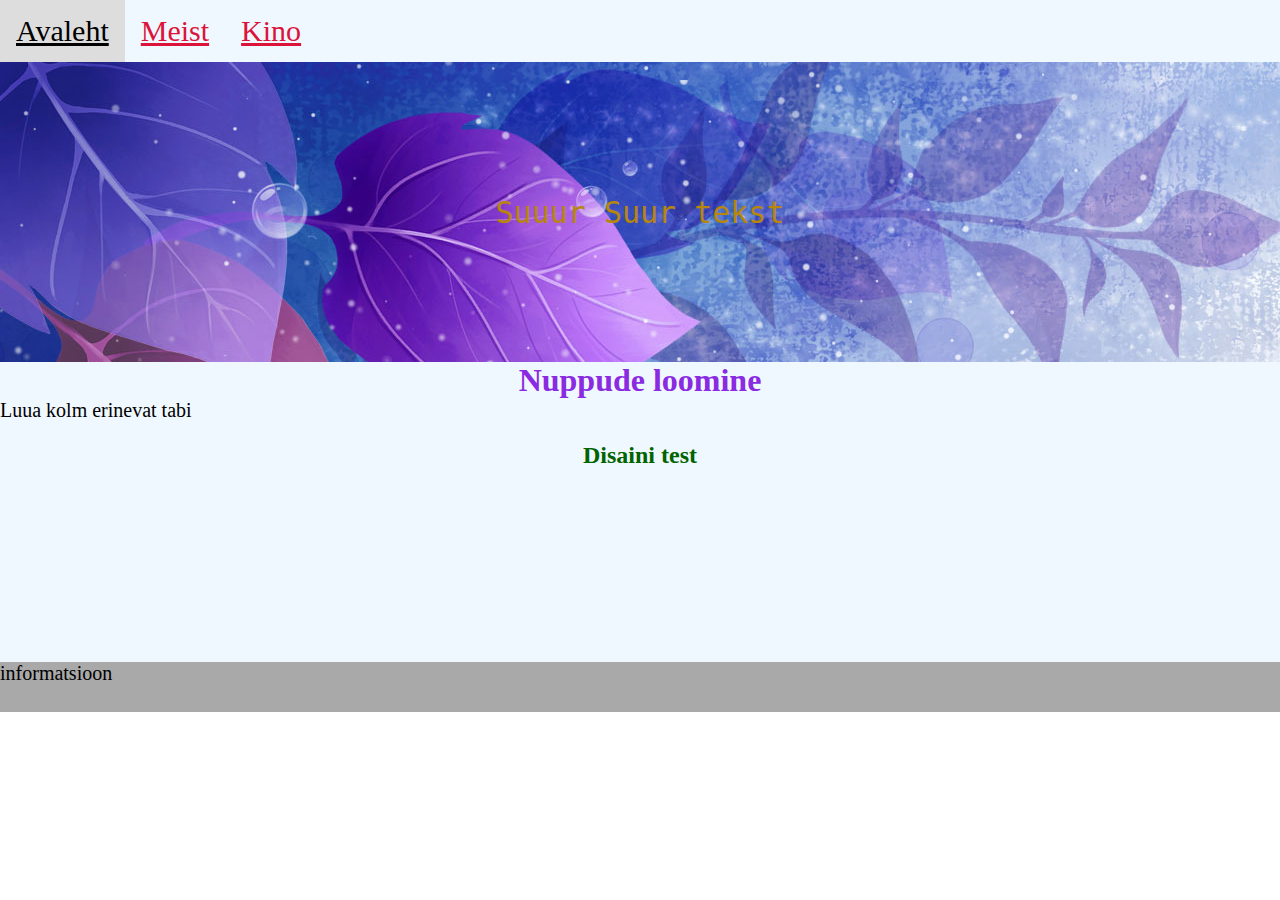
<file: index.html>
<!DOCTYPE html>
<! minu esimene projekt >
<html>
    <head>
        <title>Alustame</title>
        <! href näitab, mis filiest me CSS sisse loeme >
        <link rel="stylesheet" href="main.css">
        <meta name="viewport" content="width=device-width, initial-scale=1.0">
    </head>
    <body>
        <div class="topnav">
            <header>
                <a class="active" href='index.html' target="_self">Avaleht</a>
                <a href="meist.html">Meist</a>
                <a href="#kino">Kino</a>
            </header>
        </div>
        <! Esimene tausta pilt >
        <div class='logopilt'>
            <section class='sektsioon'>
                <div id="suurtekst">Suuur Suur tekst</div>
            </section>
        </div>
        <section class="kolmeks">
            <h1 class="pealkiri">Nuppude loomine</h1>
            <p>Luua kolm erinevat tabi</p>
            <h2 id="kuu">Disaini test</h2>
        </section>
        <footer id='lopp'>
            <p>informatsioon</p>
        </footer>
    </body>
</html>
</file>
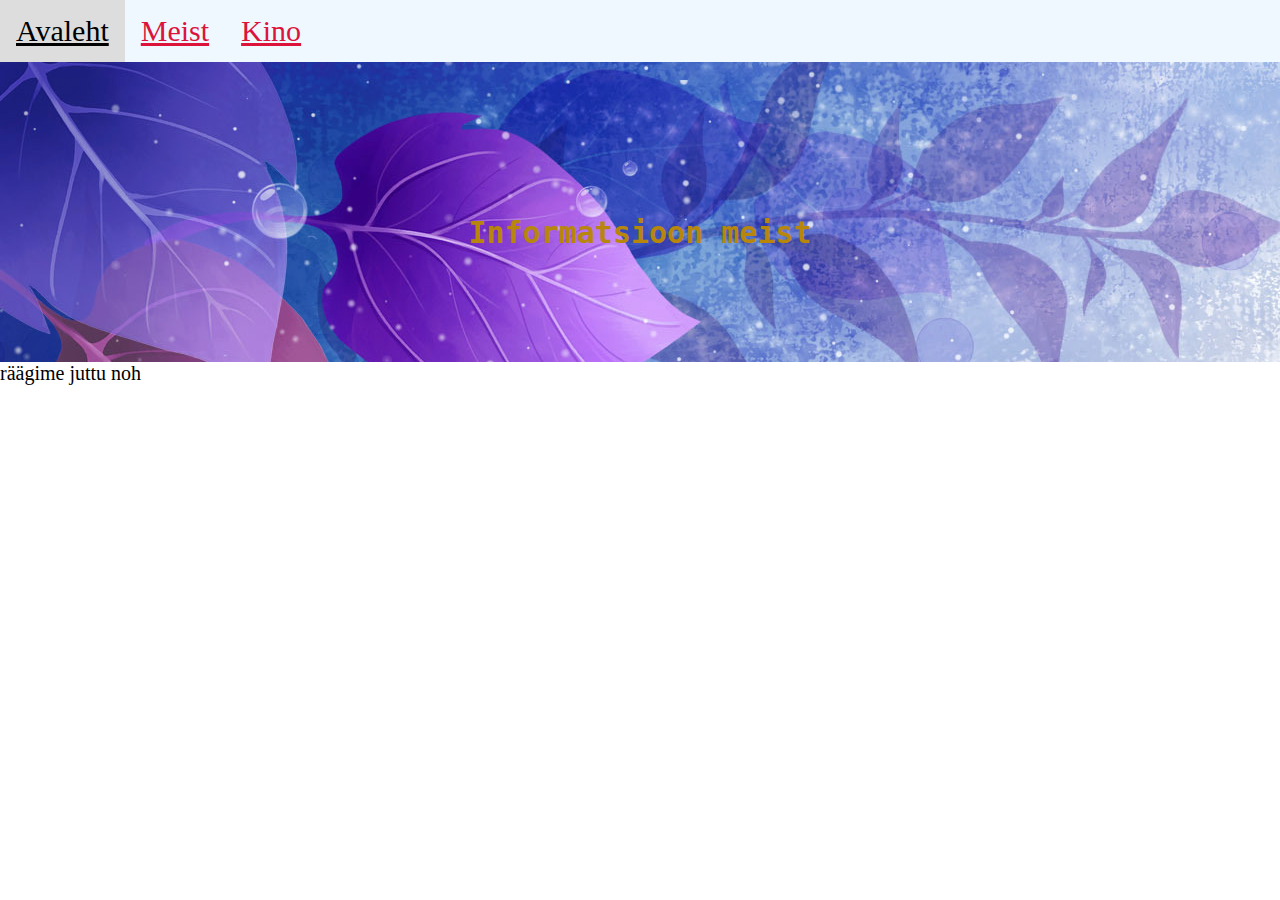
<file: meist.html>
<!DOCTYPE html>
<html>
    <title>Meist</title>
    <link rel="stylesheet" href="main.css">
    <body>
        <div class="topnav">
            <a class="active" href='index.html'>Avaleht</a>
            <a href="meist.html">Meist</a>
            <a href="#kino">Kino</a>
        </div>
        <div class='logopilt'>
            <h1 id="suurtekst">Informatsioon meist</h1>
        </div>
        <div>
            <p>räägime juttu noh</p>
        </div>
        
    </body>

</html>
</file>
<file: main.css>
body, html {
    height: 100%;
    margin: 0;
}
p {
    color:black;
    margin: auto;
    text-align: justify;
    font-size: 20px;

}

.pealkiri {
    text-align: center;
    color: blueviolet;
    margin: auto;
}

#kuu {
    color:darkgreen;
    text-align: center;
}
/* nav baarile tausta värvi andmine*/
.topnav {
    background-color: aliceblue;
    overflow: hidden;
}
/* Nav baari lingi seest disainimine*/
.topnav a {
    float: left;
    color: crimson;
    text-align: center;
    padding: 14px 16px;
    font-size: 30px;  
}
/* Muudab navbari värvi kui hiirega peale minna*/
.topnav a:hover {
    background-color: #ddd;
    color:black;
}
/* url toome tausta pildi sisse, */
.logopilt {
    background-image: url(taustapilt.jpg);
    background-repeat: no-repeat;
    background-size: auto;
    position: relative;
    text-align: center;
    width: 100%;
    height: 300px;
}
/* tausta pildi sees olev tekst, on paigutatud keskele*/
#suurtekst {
    font-size: 30px;
    color:darkgoldenrod;
    position: absolute;
    top: 50%;
    left: 50%;
    font-family: monospace;
    transform: translate(-50%, -50%);
}
.kolmeks {
    display: inline-block;
    margin 0 1.5%;
    width: 100%;
    height: 300px;
    background-color:aliceblue
}
#lopp {
    background-color: darkgray;
    width: 100%;
    height: 50px;
}
</file>
